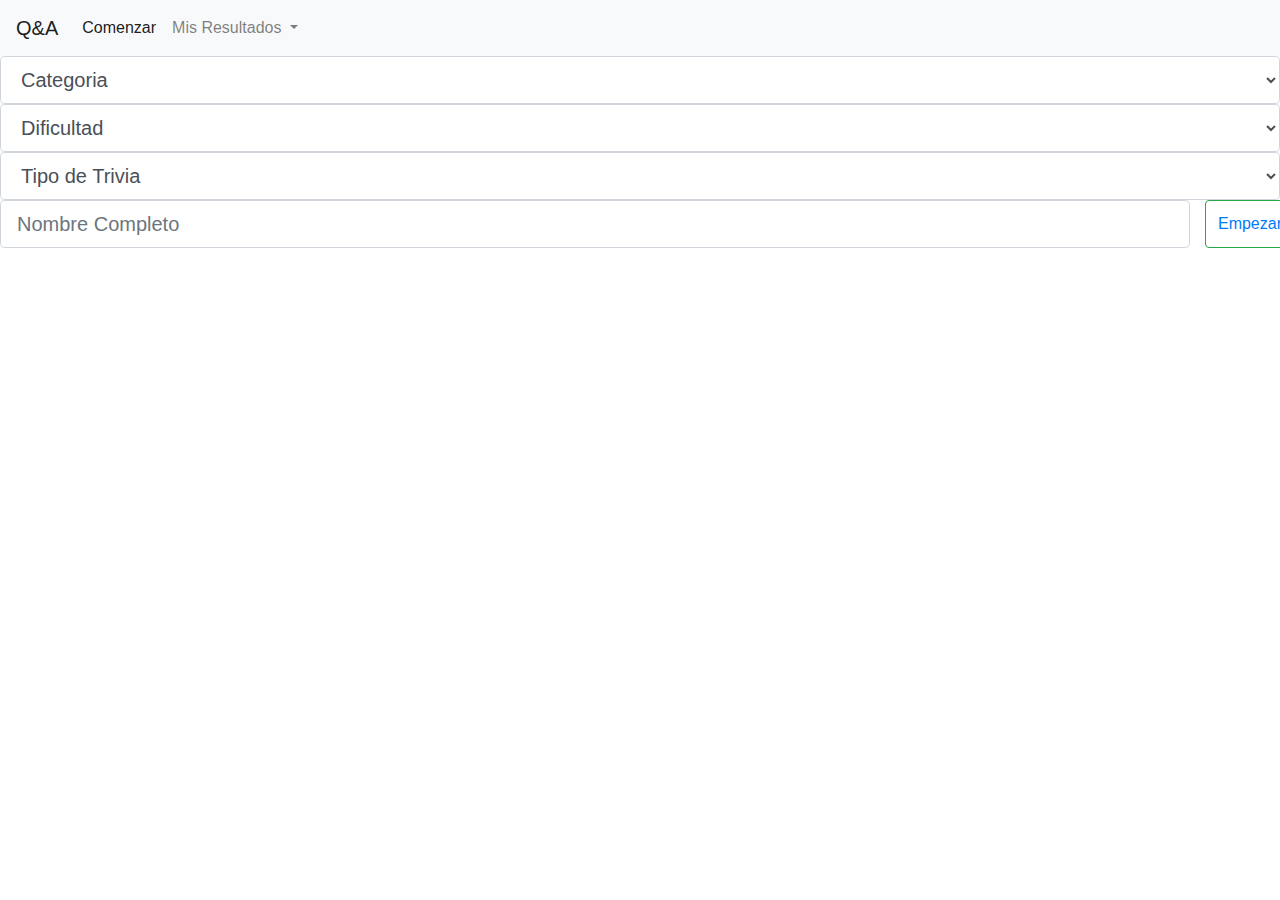
<file: index.html>
<!DOCTYPE html>
<html lang="en">

<head>
    <meta charset="UTF-8">
    <meta name="viewport" content="width=device-width, initial-scale=1.0">
    <link rel="shortcut icon" href="./src/qa.png" type="image/x-icon">
    <link rel="stylesheet" href="https://stackpath.bootstrapcdn.com/bootstrap/4.3.1/css/bootstrap.min.css"
        integrity="sha384-ggOyR0iXCbMQv3Xipma34MD+dH/1fQ784/j6cY/iJTQUOhcWr7x9JvoRxT2MZw1T" crossorigin="anonymous">
    <link rel="stylesheet" href="style.css">
    <title>Trivia</title>
</head>

<body>
    <main>
        <nav class="navbar navbar-expand-lg navbar-light bg-light">
            <a class="navbar-brand" href="./index.html">Q&A</a>
            <button class="navbar-toggler" type="button" data-toggle="collapse" data-target="#navbarSupportedContent"
                aria-controls="navbarSupportedContent" aria-expanded="false" aria-label="Toggle navigation">
                <span class="navbar-toggler-icon"></span>
            </button>

            <div class="collapse navbar-collapse" id="navbarSupportedContent">
                <ul class="navbar-nav mr-auto">
                    <li class="nav-item active">
                        <a class="nav-link" href="./main.html">Comenzar<span class="sr-only">(current)</span></a>
                    </li>
                    <li class="nav-item dropdown">
                        <a class="nav-link dropdown-toggle" href="./result.html" id="navbarDropdown" role="button"
                            data-toggle="dropdown" aria-haspopup="true" aria-expanded="false">
                            Mis Resultados
                        </a>
                        <div class="dropdown-menu" aria-labelledby="navbarDropdown">
                            <a class="dropdown-item" href="./result.html">Ultima Trivia</a>
                            <a class="dropdown-item" href="./result.html">Trivias Ultima semana</a>
                            <div class="dropdown-divider"></div>
                            <a class="dropdown-item" href="./src/503.jpg">Proximamente</a>
                        </div>
                    </li>
                </ul>
            </div>
        </nav>
        <section class="formulariosTrivia">
            <select class="form-control form-control-lg">
                <option>Categoria</option>
                <option>Conocimientos Generales</option>
                <option>Entretenimiento: libros</option>
                <option>Entretenimiento: peliculas</option>
                <option>Entretenimiento: musica</option>
                <option>Entretenimiento: Obras de Teatro & Musicales</option>
                <option>Entretenimiento: TV</option>
                <option>Entretenimiento: Video Juegos</option>
                <option>Entretenimiento: Juegos de Mesa</option>
                <option>Ciencias Naturales</option>
                <option>Ciencias Computacionales</option>
                <option>Matematicas</option>
                <option>Mitologia</option>
                <option>Deportes</option>
                <option>Geografia</option>
                <option>Historia</option>
                <option>Politica</option>
                <option>Arte</option>
                <option>Celebridades</option>
                <option>Animales</option>
                <option>Vehiculos</option>
                <option>Entrtenimiento: Comics</option>
                <option>Ciencia: Tecnologia</option>
                <option>Entretenimiento: Anime & Manga</option>
                <option>Entretenimiento: Animación & Caricaturas</option>
            </select>
            <select class="form-control form-control-lg">
                <option>Dificultad</option>
                <option>Facil</option>
                <option>Intermedio</option>
                <option>Avanzado</option>
            </select>
            <select class="form-control form-control-lg">
                <option>Tipo de Trivia</option>
                <option>Opcion Multiple</option>
                <option>Cerrada</option>
            </select>
        </section>
        <form>
            <div class="row">
                <div class="col">
                    <input type="text" class="form-control form-control-lg" placeholder="Nombre Completo">
                </div>
        </form>
        <button type="button" class="btn btn-outline-success"><a href="./main.html">Empezar</a></button>

    </main>

    <script src="https://code.jquery.com/jquery-3.3.1.slim.min.js"
        integrity="sha384-q8i/X+965DzO0rT7abK41JStQIAqVgRVzpbzo5smXKp4YfRvH+8abtTE1Pi6jizo" crossorigin="anonymous">
    </script>
    <script src="https://cdnjs.cloudflare.com/ajax/libs/popper.js/1.14.7/umd/popper.min.js"
        integrity="sha384-UO2eT0CpHqdSJQ6hJty5KVphtPhzWj9WO1clHTMGa3JDZwrnQq4sF86dIHNDz0W1" crossorigin="anonymous">
    </script>
    <script src="https://stackpath.bootstrapcdn.com/bootstrap/4.3.1/js/bootstrap.min.js"
        integrity="sha384-JjSmVgyd0p3pXB1rRibZUAYoIIy6OrQ6VrjIEaFf/nJGzIxFDsf4x0xIM+B07jRM" crossorigin="anonymous">
    </script>
    <script src="./index.js"></script>
</body>

</html>
</file>
<file: style.css>
body{
    width: 100%;
    height: 100%;
}

#contenedorPreguntas{
    height: 100%;
    width: 100%;
    align-items: center;
    justify-content: center;

}

#card{
    align-items: center;
    justify-content: center;
}
</file>
